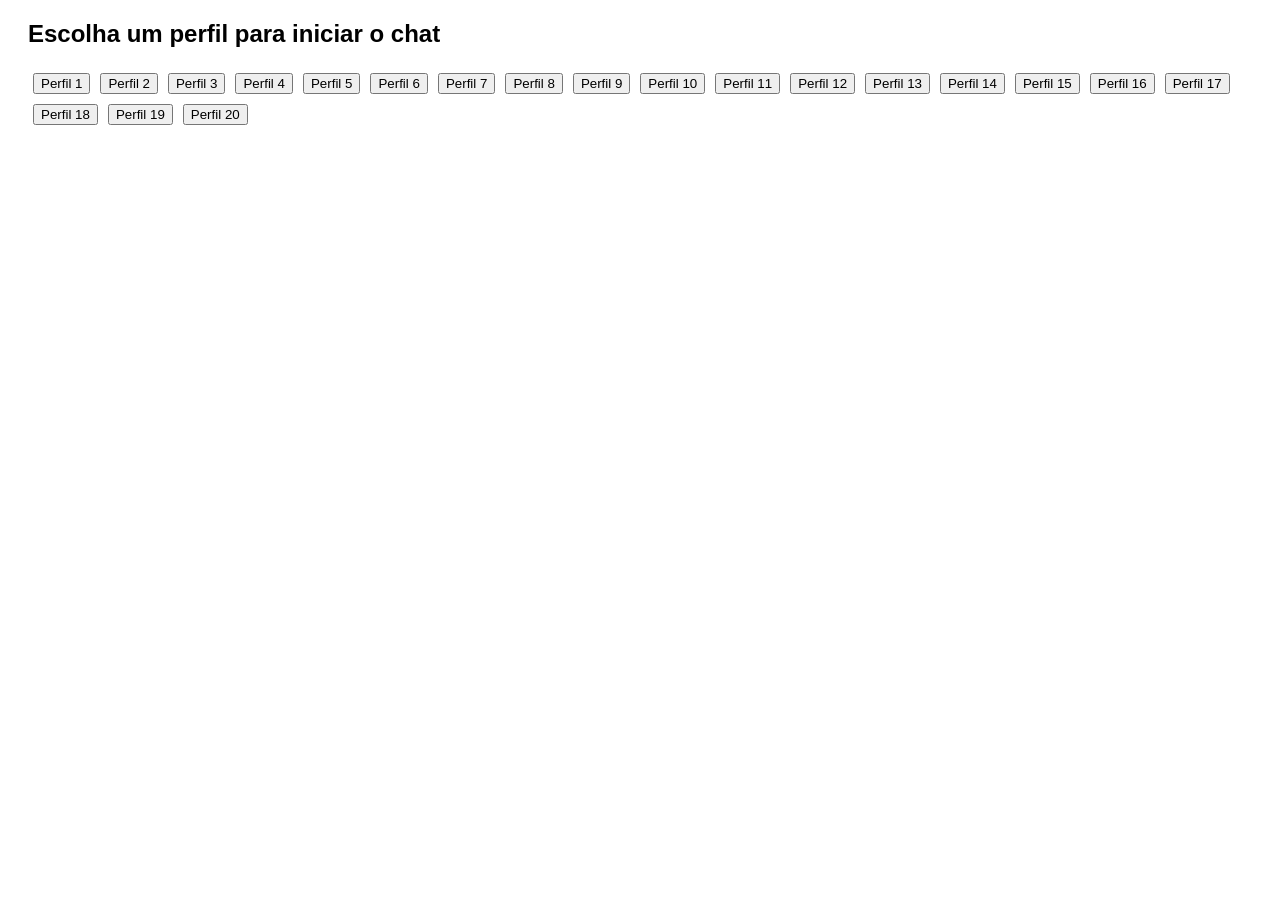
<file: index.html>
<!DOCTYPE html>
<html lang="pt-BR">
<head>
<meta charset="UTF-8" />
<meta name="viewport" content="width=device-width, initial-scale=1.0"/>
<title>Chat com Perfis Aleatórios</title>
<style>
  body {
    font-family: Arial, sans-serif;
  }
  #login, #chats-area {
    margin: 20px;
  }
  #chats-area {
    display: none;
  }
  #conversas {
    border: 1px solid #ccc;
    padding: 10px;
    height: 300px;
    overflow-y: auto;
    margin-bottom: 10px;
  }
  button {
    margin: 5px;
  }
</style>
</head>
<body>

<div id="login">
  <h2>Escolha um perfil para iniciar o chat</h2>
  <!-- Aqui serão inseridos os botões dinamicamente -->
  <div id="botoes-perfis"></div>
</div>

<div id="chats-area">
  <h2>Chat</h2>
  <div id="perfil-logado"></div>
  <p id="bem-vindo"></p>
  <div id="conversas"></div>
  <input type="text" id="mensagem" placeholder="Digite sua mensagem" onkeydown="if(event.key==='Enter'){enviarMensagem();}"/>
  <br/>
  <button onclick="enviarMensagem()">Enviar</button>
  <button onclick="voltar()">Voltar</button>
</div>

<script>
// Lista de 20 perfis
const perfis = [];
for(let i=1; i<=20; i++){
  perfis.push({id: i, nome: `Perfil ${i}`});
}

let perfilAtual = null;

// Cria botões dinamicamente na tela de login
function criarBotoesPerfis() {
  const container = document.getElementById('botoes-perfis');
  perfis.forEach(p => {
    const btn = document.createElement('button');
    btn.innerText = p.nome;
    btn.onclick = () => abrirChat(p.id);
    container.appendChild(btn);
  });
}

// Recupera o parâmetro na URL
function getParametroUrl(nome) {
  const params = new URLSearchParams(window.location.search);
  return params.get(nome);
}

// Abre o chat para o perfil selecionado
function abrirChat(idPerfil) {
  const perfil = perfis.find(p => p.id === idPerfil);
  if (perfil) {
    perfilAtual = perfil;
    document.getElementById('login').style.display = 'none';
    document.getElementById('chats-area').style.display = 'block';
    document.getElementById('perfil-logado').innerText = 'Logado como: ' + perfil.nome;
    mostrarMensagemBoasVindas(perfil.nome);
    carregarHistorico(perfil.id);
  }
}

function mostrarMensagemBoasVindas(nomePerfil) {
  const bemVindo = document.getElementById('bem-vindo');
  bemVindo.innerText = `Olá, ${nomePerfil}! Que tal conversar com um estranho aleatório?`;
}

function enviarMensagem() {
  const input = document.getElementById('mensagem');
  const mensagem = input.value.trim();
  if (mensagem && perfilAtual) {
    salvarMensagem(perfilAtual.id, `Você: ${mensagem}`);
    adicionarMensagemAoChat(`Você: ${mensagem}`);
    input.value = '';
  }
}

function adicionarMensagemAoChat(texto) {
  const divConversa = document.getElementById('conversas');
  const novaMsg = document.createElement('div');
  novaMsg.innerText = texto;
  divConversa.appendChild(novaMsg);
  divConversa.scrollTop = divConversa.scrollHeight;
}

function voltar() {
  document.getElementById('login').style.display = 'block';
  document.getElementById('chats-area').style.display = 'none';
  perfilAtual = null;
}

// Salva mensagem no armazenamento local
function salvarMensagem(idPerfil, mensagem) {
  const key = `historico_perfil_${idPerfil}`;
  let historico = JSON.parse(localStorage.getItem(key)) || [];
  historico.push({msg: mensagem, hora: new Date().toLocaleString()});
  localStorage.setItem(key, JSON.stringify(historico));
}

// Carrega histórico de mensagens
function carregarHistorico(idPerfil) {
  const key = `historico_perfil_${idPerfil}`;
  const historico = JSON.parse(localStorage.getItem(key)) || [];
  const divConversa = document.getElementById('conversas');
  divConversa.innerHTML = '';
  historico.forEach(item => {
    adicionarMensagemAoChat(item.msg);
  });
}

// Verifica se veio um parâmetro na URL ao carregar
window.onload = () => {
  criarBotoesPerfis();
  const perfilParam = getParametroUrl('perfil');
  if (perfilParam) {
    const idPerfil = parseInt(perfilParam);
    if (perfis.some(p => p.id === idPerfil)) {
      abrirChat(idPerfil);
    }
  }
};
</script>

</body>
  </html>
</file>
